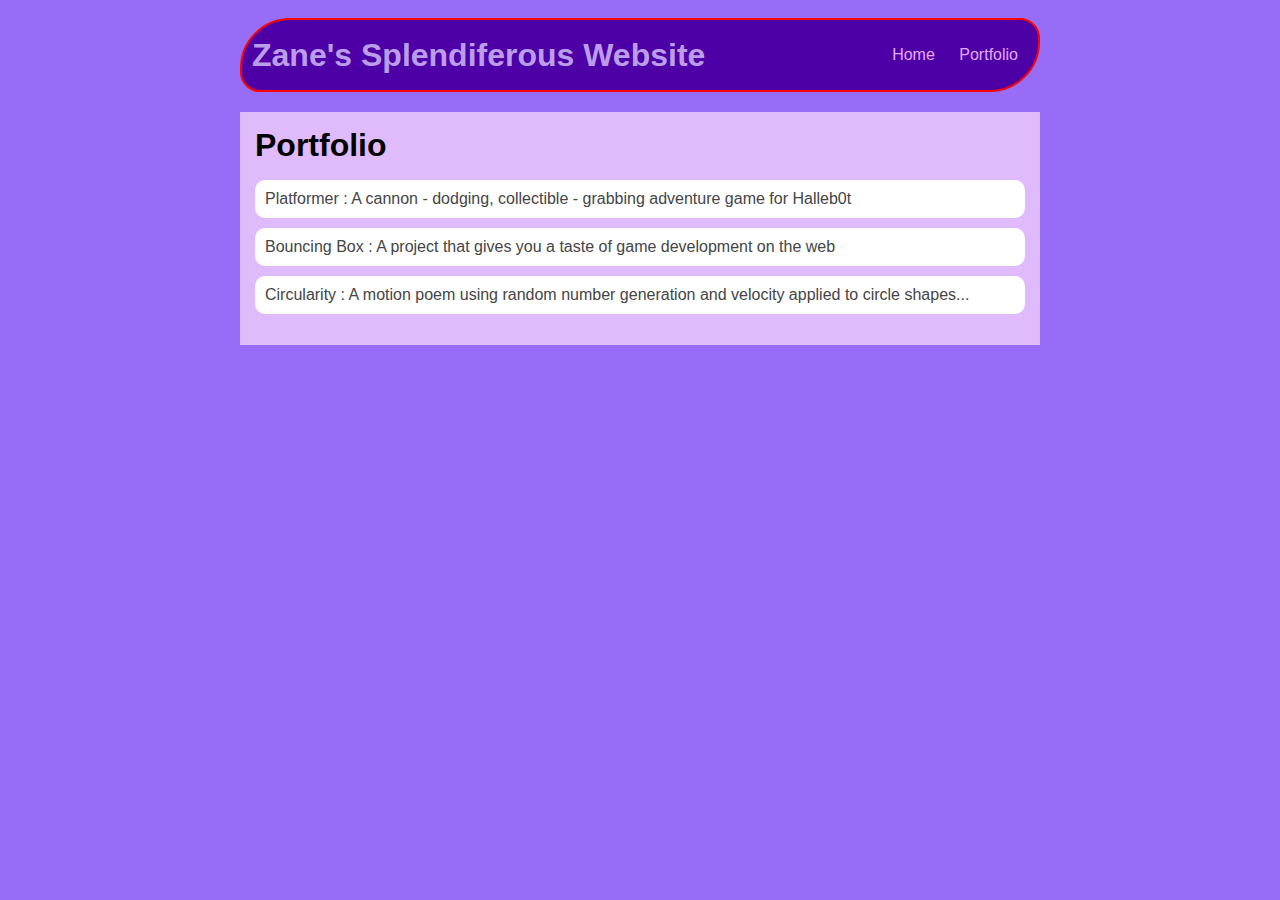
<file: portfolio.html>
<!DOCTYPE HTML>
<html>
  <head>
    <title>Zane's Splendiferous Website</title>
    <link rel="stylesheet" href="style.css">
  </head>
    <body>
      <div id="all-contents">
        <nav>
            <h1>Zane's Splendiferous Website</h1>
            <ul id="nav-ul">
               <li class="nav-li">
               <a class="nav-a" href="index.html">Home</a>
             </li>
             <li class="nav-li">
               <a class="nav-a" href="portfolio.html">Portfolio</a>
             </li>
         </ul>
     </nav>
    <main>
            <div class="content">
                <h1>Portfolio</h1>
                <ul id="portfolio">
                  <li><a href="projects/platformer/">Platformer : A cannon - dodging, collectible - grabbing adventure game for Halleb0t</a></li>
                  <li><a href="projects/bouncing-box/">Bouncing Box : A project that gives you a taste of game development on the web </a></li>
                  <li><a href="projects/circularity/">Circularity : A motion poem using random number generation and velocity applied to circle shapes...</a></li>
                </ul>
            </div>
    </main>
      </div>
    </body>
</html>
</file>
<file: style.css>
body {
    background: rgb(151, 109, 248);
    color: rgb(45, 45, 45);
    padding: 10px;
    font-family: arial;
}
#all-contents {
  max-width: 800px;
    margin: auto;
}

/* navigation menu */
nav {
    background: rgb(77, 0, 165);
   margin: 0 auto;
   margin-bottom: 20px;
    display: flex;
    padding: 10px;
    border: 2px solid red;
    border-radius: 50px 20px;
    flex: 4;
}
h1 {
    display: flex;
    align-items: center;
    color: rgb(187, 158, 235);
    flex: 1;
    margin: 0;
}
#nav-ul {
    list-style-image: none;
}
.nav-li {
    display: inline-block;
    padding: 0 10px;
}
a {
    text-decoration: none;
    color: #e7a9ff;
}

/* main container area beneath menu */
main {
    background: rgba(250, 213, 252, 0.747);
    display: flex;
    margin: 0 auto;
}
.sidebar {
    margin-right: 25px;
    padding: 10px;
}
.sidebar-img {
    width: 200px;
}
.content {
    flex: 1;
    padding: 15px;
}

/* portfolio styles */
#interests {
    border: 4px rgb(206, 105, 247) ridge;
    padding: 8px;
}
h2, h3 {
    margin: 0px;
}
         /* portfolio styles */
         .content h1 {
            color: black;
        }

        #portfolio {
            list-style-type: none;
            padding-left: 0;
        }

        #portfolio li {
            background: #fff;
            padding: 10px;
            border-radius: 10px;
            margin-bottom: 10px;
        }

        #portfolio li:hover {
            background: #eee;
        }

        #portfolio a {
            text-decoration: none;
            color: #454545;
        }
          /* responsive web design */
          @media screen and (min-width: 120px) and (max-width: 1080px) {
            main {
              height: 100ch;
              zoom: 1.5;
              display: grid;
            }

            h1 {
              font-size: 44px;
            }

            h2 {
              font-size: 42px;
            }

            h3 {
              font-size: 36px;
            }

            #all-contents {
              height: 100ch;
              margin: none;
            }

            a {
              font-size: 42px;
            }

            .sidebar {
              margin-right: 0px;
              justify-content: center;
              align-items: center;
            }

            .sidebar-img {
              width: 100%;
            }

            p,
            li {
              font-size: 24px;
            }

            .content {
              align-content: center;
              justify-content: center;
            }
        }
          /* responsive web design */
            @media screen and (min-width: 120px) and (max-width: 1080px) {
              main {
                height: 100ch;
                zoom: 1.5;
                display: grid;
              }

              h1 {
                font-size: 44px;
              }

              h2 {
                font-size: 42px;
              }

              h3 {
                font-size: 36px;
              }

              #all-contents {
                height: 100ch;
                margin: none;
              }

              a {
                font-size: 42px;
              }

              .sidebar {
                margin-right: 0px;
                justify-content: center;
                align-items: center;
              }

              .sidebar-img {
                width: 100%;
              }

              p,
              li {
                font-size: 24px;
              }

              .content {
                align-content: center;
                justify-content: center;
              }
          }
</file>
